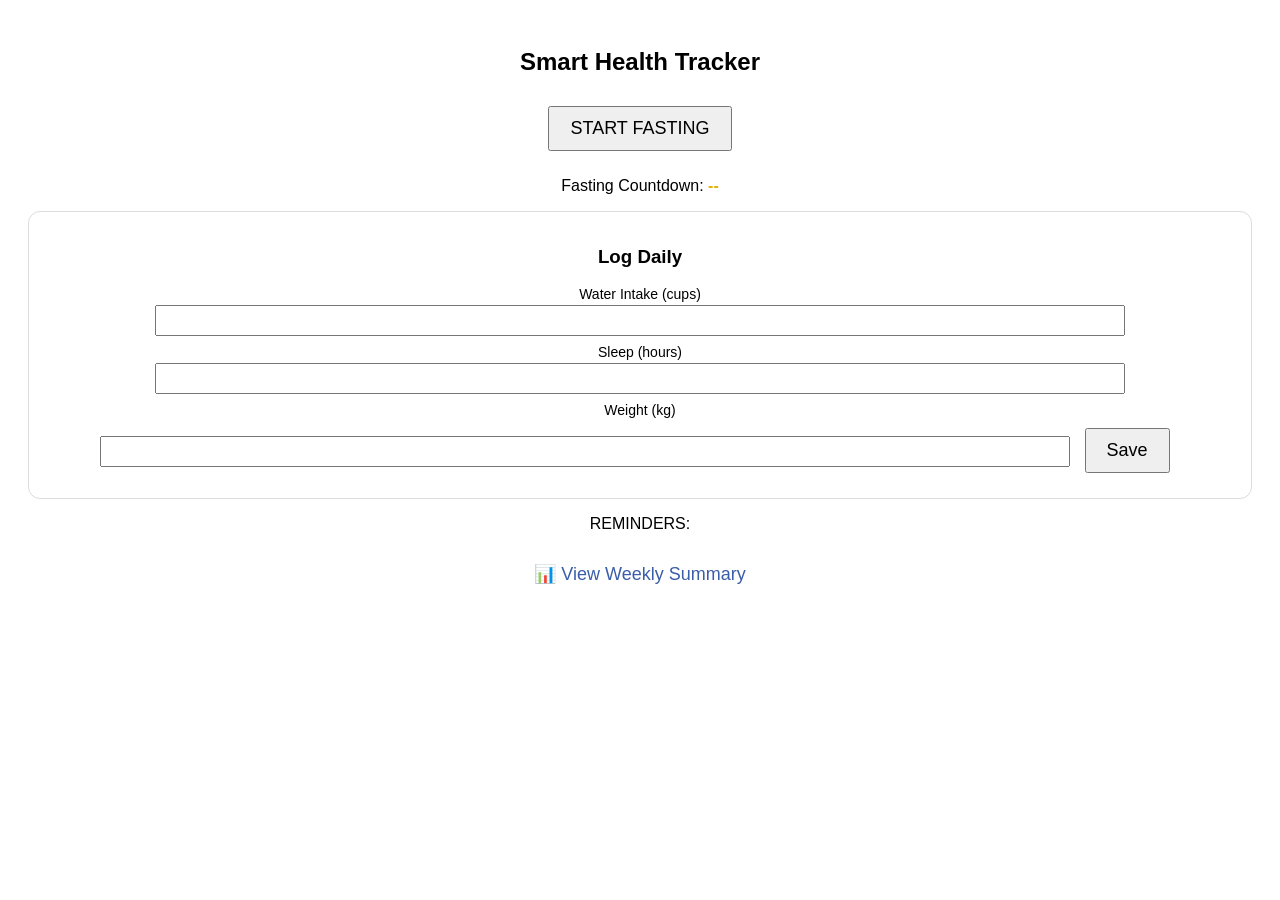
<file: index.html>
<!DOCTYPE html>
<html>
<head>
<meta charset="UTF-8">
<title>Smart Health Tracker</title>
<link rel="stylesheet" href="style.css">
</head>
<body>

<h2>Smart Health Tracker</h2>
<button onclick="startFasting()">START FASTING</button>

<p class="countdown">Fasting Countdown: <span id="timer">--</span></p>

<div class="card">
    <h3>Log Daily</h3>
    <label>Water Intake (cups)</label>
    <input id="water" type="number">

    <label>Sleep (hours)</label>
    <input id="sleep" type="number">

    <label>Weight (kg)</label>
    <input id="weight" type="number">

    <button onclick="saveDaily()">Save</button>
</div>

<p class="reminder-title">REMINDERS:</p>
<ul id="reminders"></ul>

<a class="link" href="weekly.html">📊 View Weekly Summary</a>

<script src="app.js"></script>
</body>
</html>
</file>
<file: style.css>
body{ font-family:Arial; text-align:center; background:#fff; padding:20px;}
button{padding:10px 20px;font-size:18px;margin:10px;}
.card{border:1px solid #ddd;padding:15px;border-radius:12px;margin-top:15px;}
label{display:block;margin-top:8px;font-size:14px;}
input{width:80%;padding:6px;margin-top:3px;}
.link{display:block;margin-top:30px;font-size:18px;text-decoration:none;color:#3b5ea8;}
.countdown span{color:#e5b20c;font-weight:bold;}
.highlight{font-size:22px;font-weight:bold;margin-bottom:10px;}
</file>
